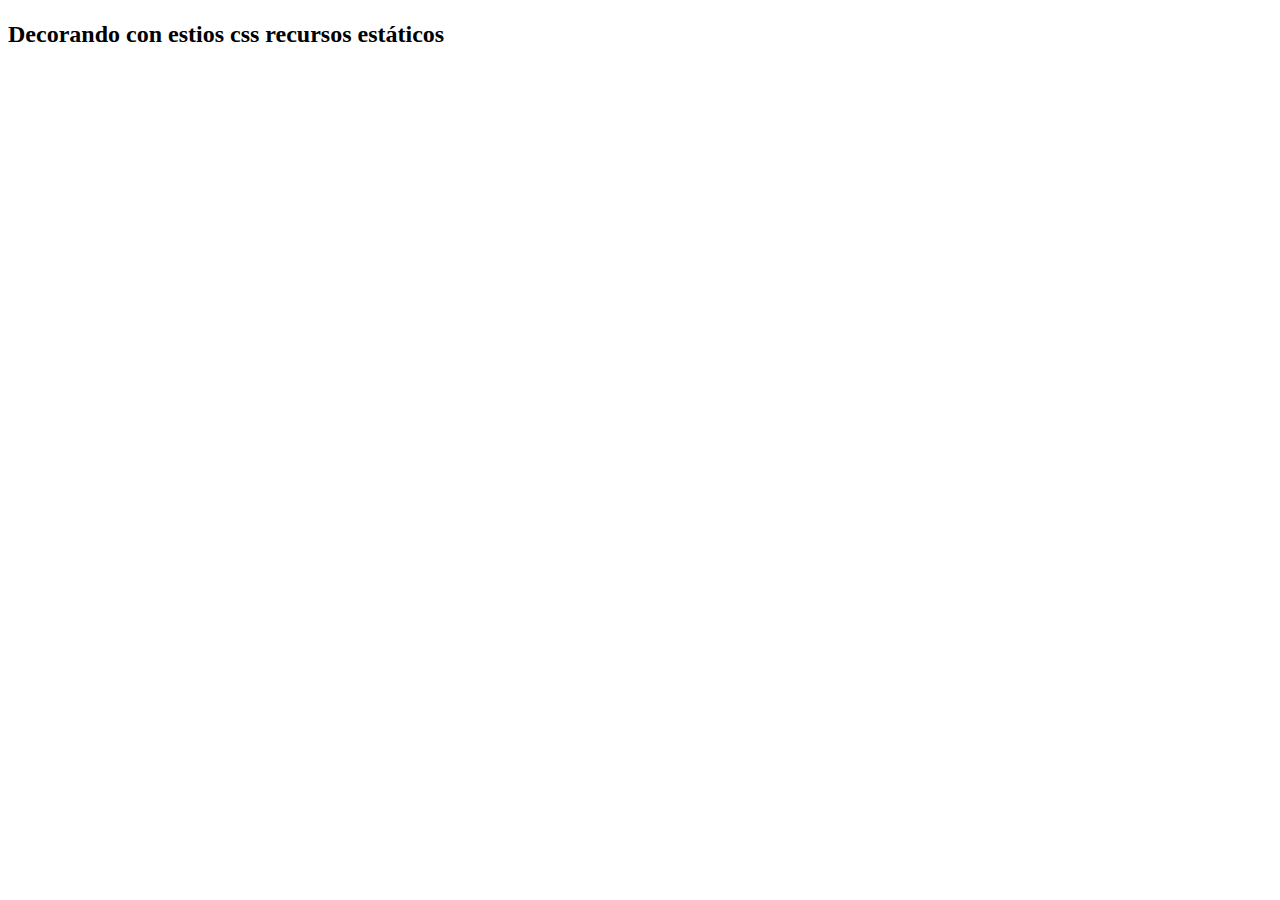
<file: src/main/resources/templates/index.html>
<!DOCTYPE html>
<html xmlns:th="http://www.thymeleaf.org">
<head>
<meta charset="UTF-8">
<title th:text="${titulo}"></title>
<link rel="stylesheet"  type="text/css"  th:href="@{/css/style.css}"></link>
</head>
<body>
	<h1 class="color-rojo" th:text="${titulo}"></h1>
	<h2 class="color-azul">Decorando con estios css recursos estáticos</h2>
	<img th:src="@{/images/ufo.jpg}"></img>
	</body>
	</html>
</file>
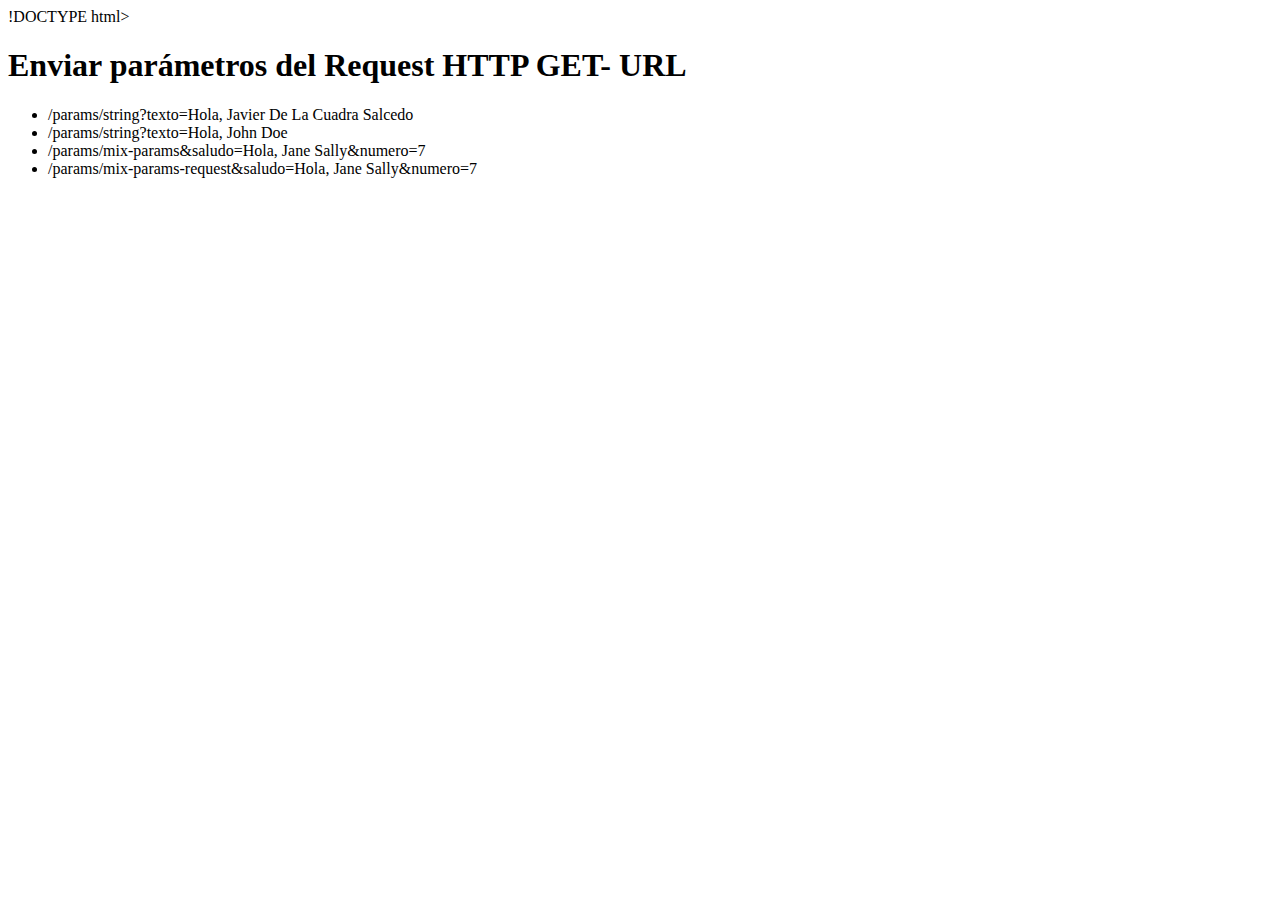
<file: src/main/resources/templates/params/index.html>
!DOCTYPE html>
<html xmlns:th="http://www.thymeleaf.org">
<head>
<meta charset="UTF-8">
<title>Enviar parámetros del Request HTTP GET- URL</title>
</head>
<body>
	<h1>Enviar parámetros del Request HTTP GET- URL</h1>
	<ul>
		<li >
			<a th:href="@{/params/string(texto='Hola, Javier De La Cuadra Salcedo')}">/params/string?texto=Hola, Javier De La Cuadra Salcedo</a>
			</li>
	
	<li >
			<a th:href="@{/params/string(texto='Hola, John Doe')}">/params/string?texto=Hola, John Doe</a>
			</li>
			<li>
				<a th:href="@{/params/mix-params(saludo='Hola, Jane Sally', numero=7)}">/params/mix-params&saludo=Hola, Jane Sally&numero=7</a>
			</li>
			<li>
				<a th:href="@{/params/mix-params-request(saludo='Hola, Jane Sally', numero=7)}">/params/mix-params-request&saludo=Hola, Jane Sally&numero=7</a>
			</li>
	</ul>
</body>
</html>
</file>
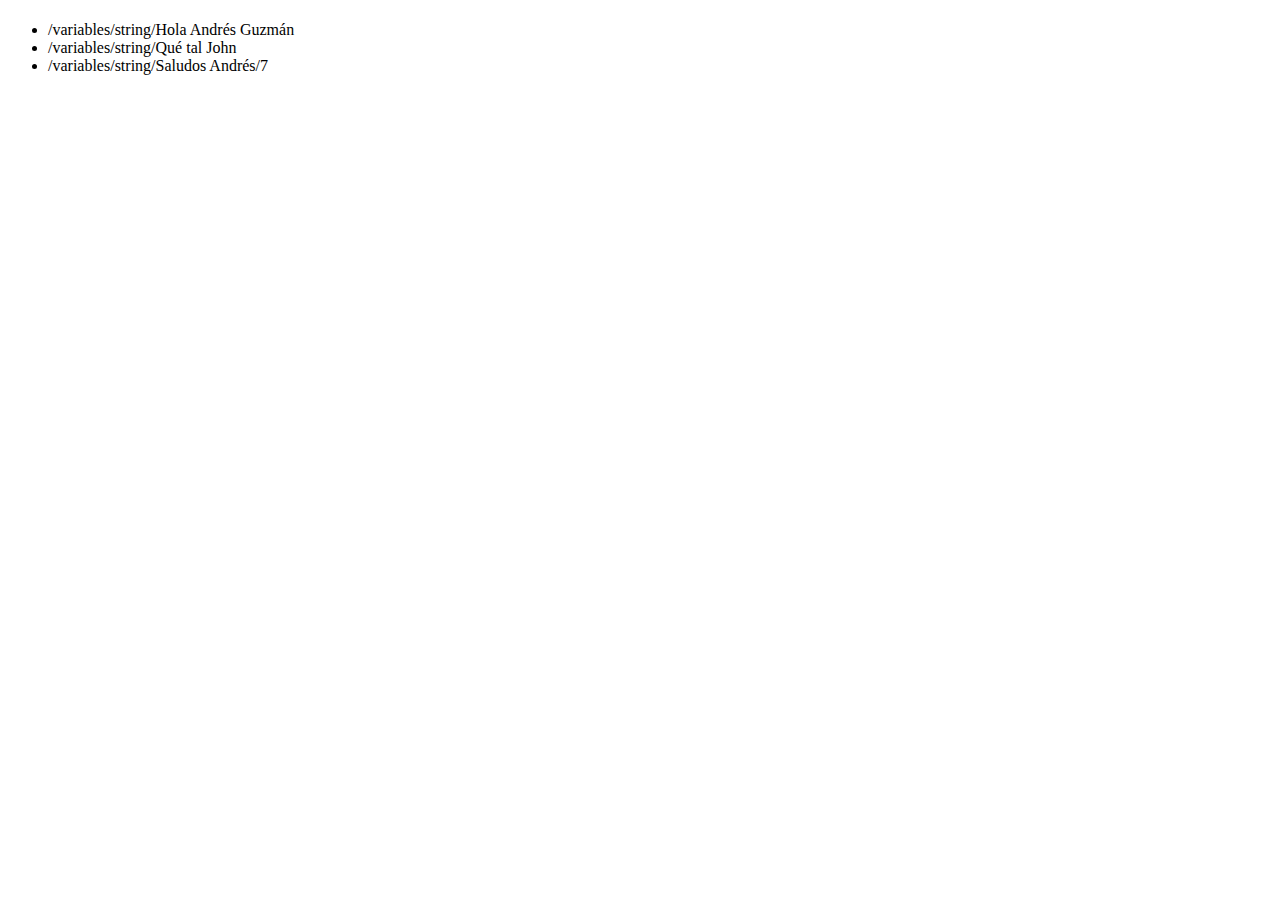
<file: src/main/resources/templates/variables/index.html>
<!DOCTYPE html>
<html xmlns:th="http://www.thymeleaf.org">
<head>
<meta charset="UTF-8">
<title th:text="${titulo}"></title>
	<body>
		<h1 th:text="${titulo} "></h1>
		<ul>
			<li>
				<a th:href="@{/variables/string/} + 'Hola Andrés Guzmán'">/variables/string/Hola Andrés Guzmán</a>
			</li>
				<li>
				<a th:href="@{/variables/string/} + 'Qué tal John'">/variables/string/Qué tal John</a>
			</li>
			<li>
				<a th:href="@{/variables/string/} + 'Saludos Andrés' + '/' + 7">/variables/string/Saludos Andrés/7</a>
			</li>
		</ul>
	</body>
	</html>
</file>
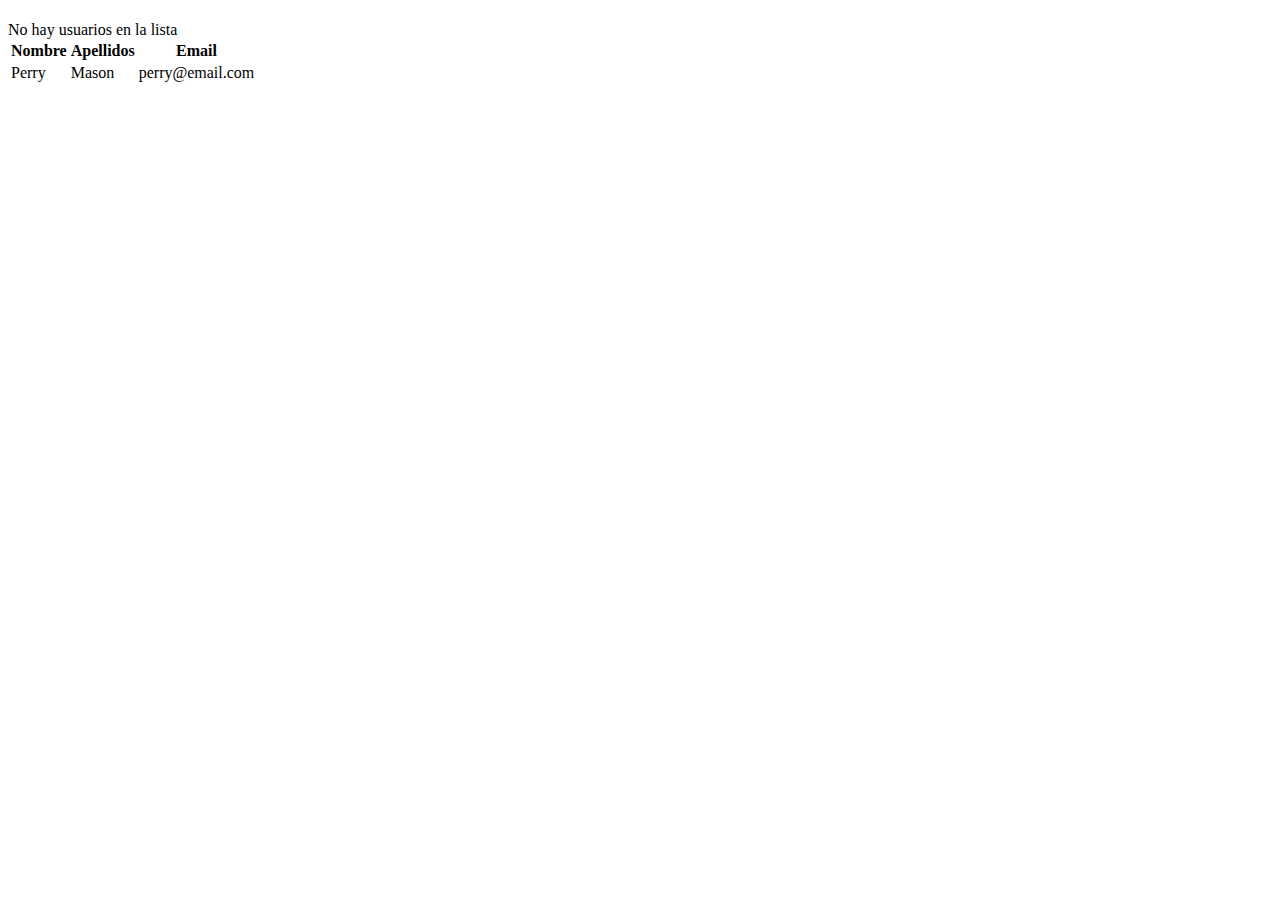
<file: src/main/resources/templates/lista.html>
<!DOCTYPE html>
<html xmlns:th="http://www.thymeleaf.org">
<head>
<meta charset="UTF-8">
<title th:text="${titulo}"></title>
</head>
<body>
	<h1 th:text="${titulo}"></h1>
	 
	<div th:if="${usuarios.isEmpty()}">No hay usuarios en la lista</div>
	
	<table th:if="${not  usuarios.isEmpty()}">
	<thead>
	<tr>
		<th>Nombre</th><th>Apellidos</th><th>Email</th>
		</tr>
	</thead>
	<tbody>
		<tr th:each="usuario: ${usuarios}">
			<td th:text="${usuario.nombre}">Perry</td>
			<td th:text="${usuario.apellido}">Mason</td>
			<td th:text="${usuario.email}">perry@email.com</td>
		</tr>
	</tbody>
	</table>
	 
	 </body>
	 </html>
</file>
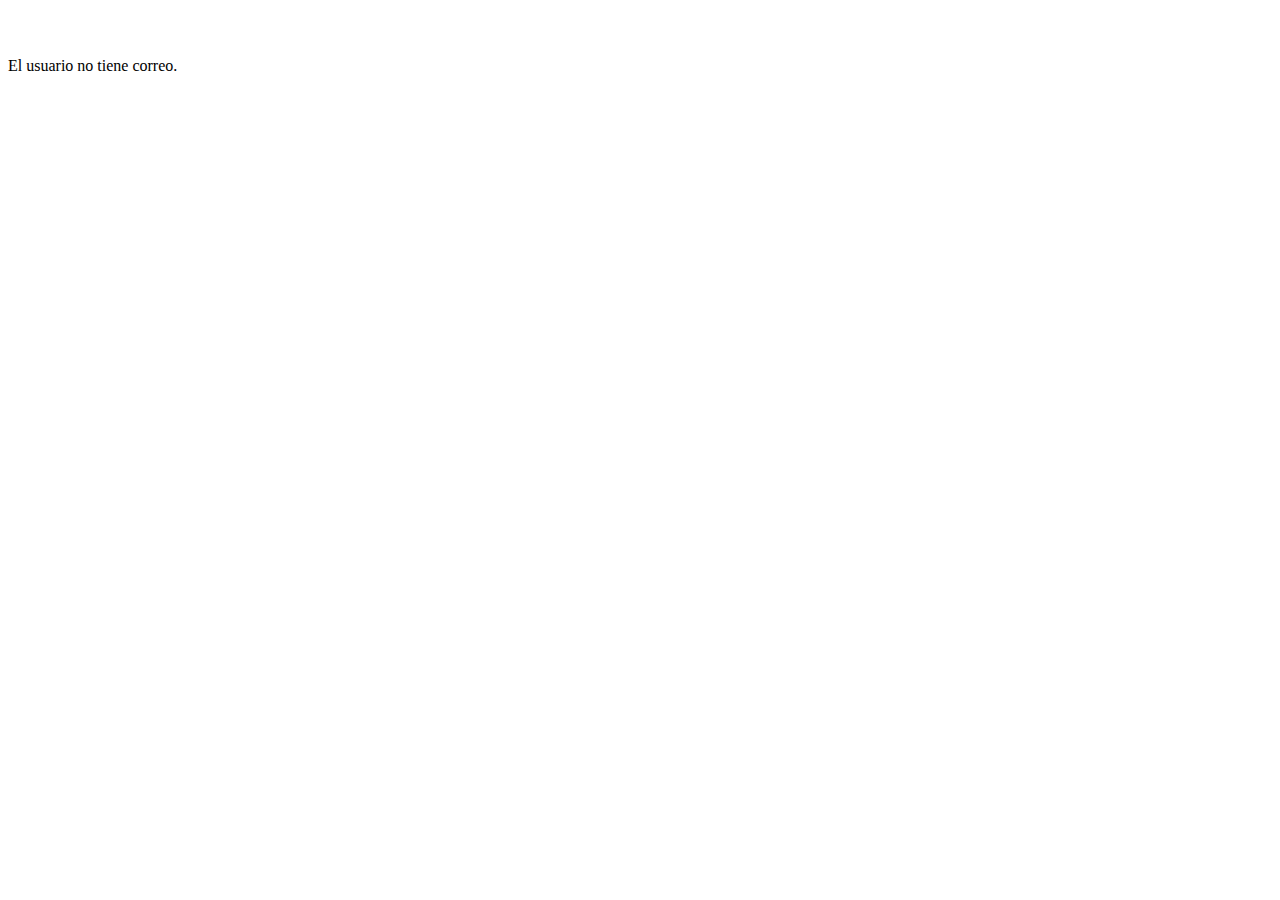
<file: src/main/resources/templates/perfil.html>
<!DOCTYPE html>
<html xmlns:th="http://www.thymeleaf.org">
<head>
<meta charset="UTF-8">
<title th:text="${titulo}"></title>
</head>
<body>
	<h1 th:text="${titulo}"></h1>
	 
	 <span th:text="${usuario.nombre}"></span>
	 <span th:text="${usuario.apellido}"></span><br/>
	 <span th:if="${usuario.email}"  th:text="${usuario.email}"></span><br/>
	 <span th:if="${usuario.email == null}" >El usuario no tiene correo.</span>
	 
	 </body>
	 </html>
</file>
